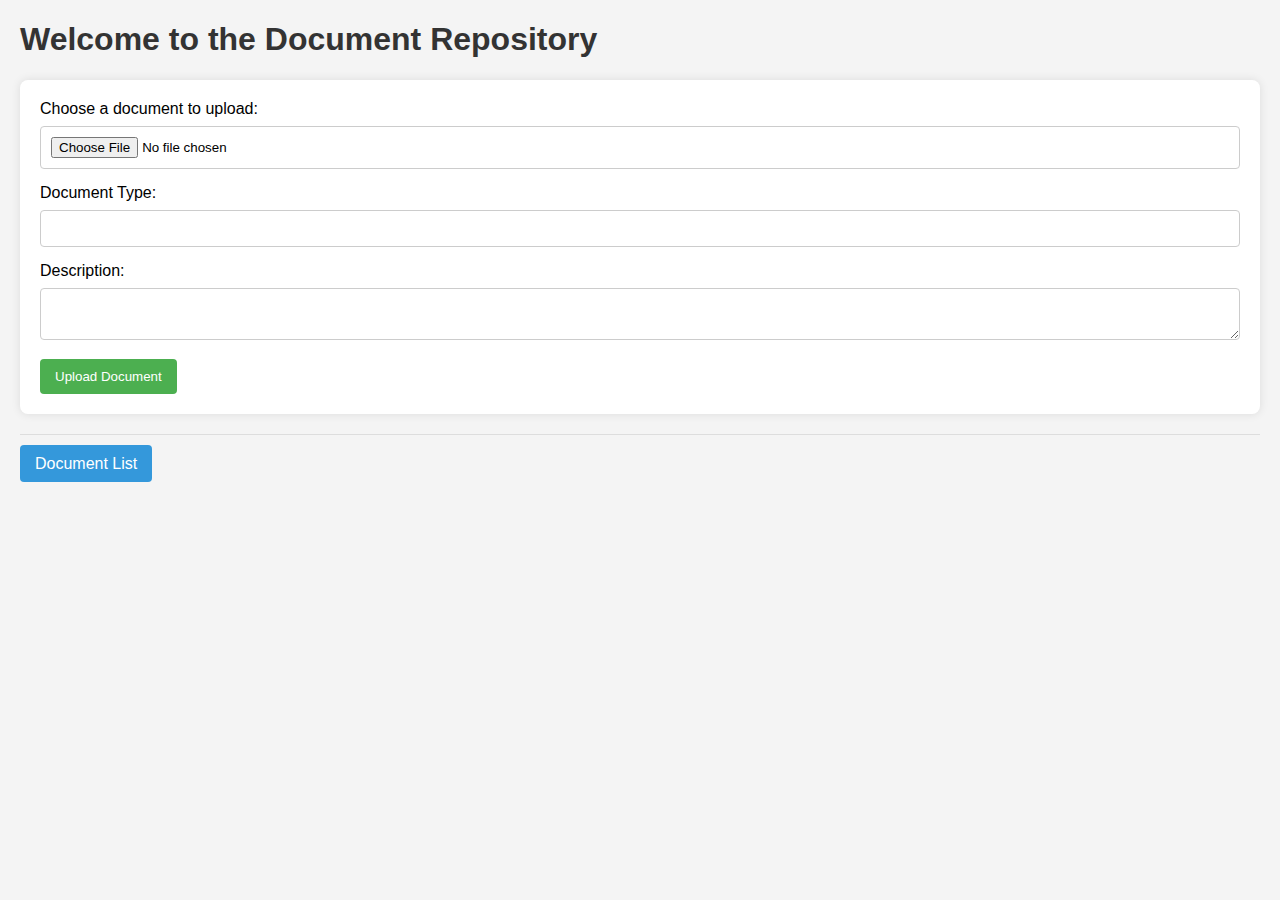
<file: index.html>
<!DOCTYPE html>
<html lang="en">
<head>
    <meta charset="UTF-8">
    <meta name="viewport" content="width=device-width, initial-scale=1.0">
    <title>Document Repository</title>
    <link rel="stylesheet" href="style.css">
</head>
<body>
    <h1>Welcome to the Document Repository</h1>

    <form action="upload.php" method="post" enctype="multipart/form-data">
        <label for="file">Choose a document to upload:</label>
        <input type="file" name="file" id="file" required>
        <br>
        <label for="type">Document Type:</label>
        <input type="text" name="type" id="type" required>
        <br>
        <label for="description">Description:</label>
        <textarea name="description" id="description" required></textarea>
        <br>
        <input type="submit" value="Upload Document">
    </form>

    <hr>

    <a id="fetchDocumentsBtn" href="fetch_documents.php">Document List</a>
    <ul id="document-list">
        <!-- Document list will be displayed here -->
    </ul>

    <script src="main.js"></script>
</body>
</html>
</file>
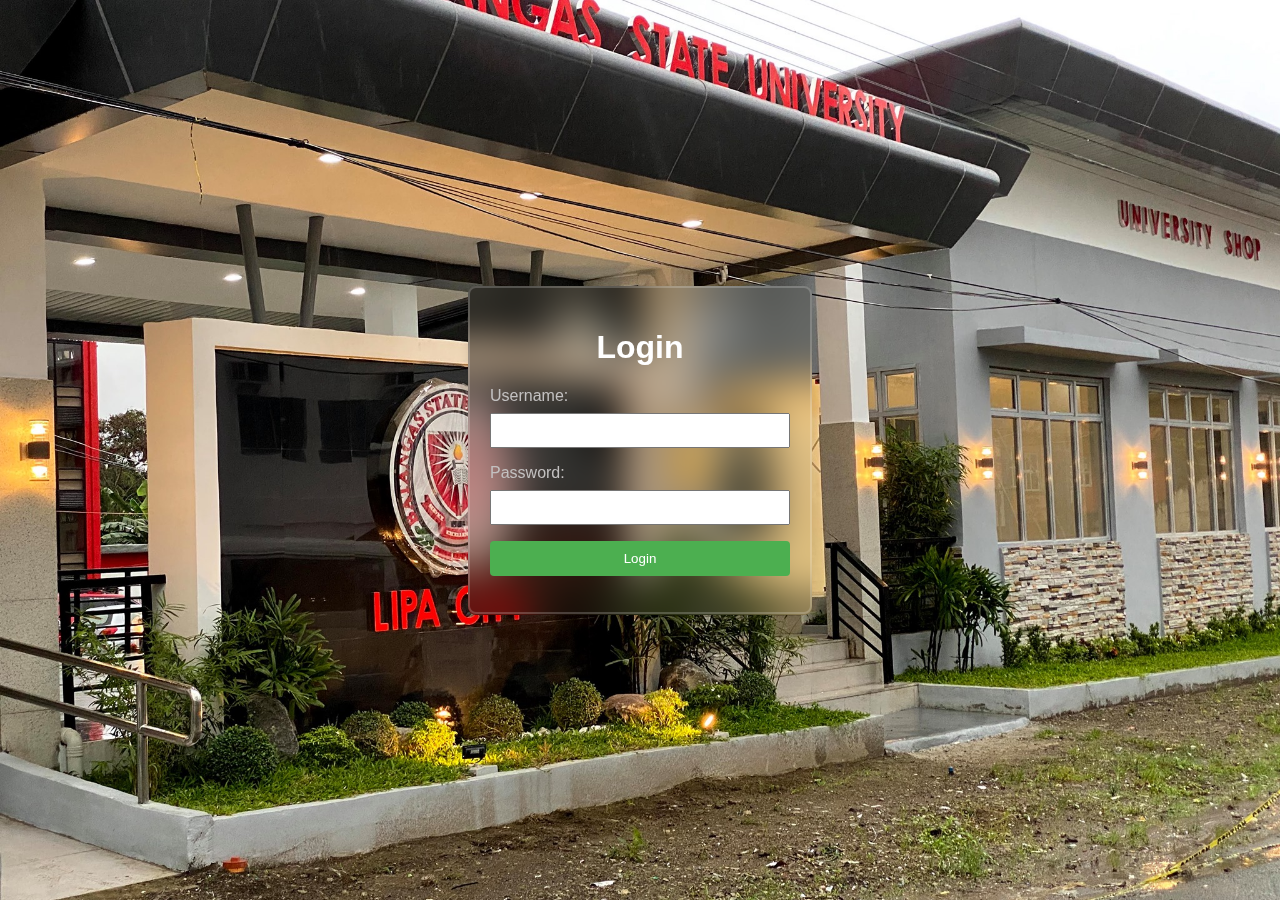
<file: login.html>
<!DOCTYPE html>
<html lang="en">
<head>
    <meta charset="UTF-8">
    <meta name="viewport" content="width=device-width, initial-scale=1.0">
    <title>Login</title>
    <link rel="stylesheet" href="login.css">
</head>
<body>

    <form id="login-form" action="login.php" method="post">
        <h1>Login</h1>
        
        <label for="username">Username:</label>
        <input type="text" name="username" id="username" required>
        <br>
        <label for="password">Password:</label>
        <input type="password" name="password" id="password" required>
        <br>
        <input type="submit" value="Login">
    </form>
</body>
</html>
</file>
<file: style.css>
body {
    font-family: 'Arial', sans-serif;
    margin: 20px;
    padding: 0;
    background-color: #f4f4f4;
}

h1 {
    color: #333;
}

form {
    background-color: #fff;
    padding: 20px;
    border-radius: 8px;
    box-shadow: 0 0 10px rgba(0, 0, 0, 0.1);
    margin-bottom: 20px;
}

label {
    display: block;
    margin-bottom: 8px;
}

input[type="file"],
input[type="text"],
textarea {
    width: 100%;
    padding: 10px;
    margin-bottom: 15px;
    box-sizing: border-box;
    border: 1px solid #ccc;
    border-radius: 4px;
}

input[type="submit"] {
    background-color: #4caf50;
    color: #fff;
    padding: 10px 15px;
    border: none;
    border-radius: 4px;
    cursor: pointer;
}

input[type="submit"]:hover {
    background-color: #45a049;
}

hr {
    border: 0;
    height: 1px;
    background-color: #ddd;
    margin: 20px 0;
}

h2 {
    color: #333;
}

ul {
    list-style-type: none;
    padding: 0;
    margin: 0;
}

li {
    background-color: #fff;
    padding: 10px;
    margin-bottom: 10px;
    border-radius: 4px;
    box-shadow: 0 0 5px rgba(0, 0, 0, 0.1);
}

#fetchDocumentsBtn {
    background-color: #3498db;
    color: #fff;
    padding: 10px 15px;
    border: none;
    border-radius: 4px;
    cursor: pointer;
    transition: background-color 0.3s ease;
    text-decoration: none;
}

#fetchDocumentsBtn:hover {
    background-color: #2980b9;
}

.download-btn {
    display: inline-block;
    padding: 8px 16px;
    background-color: #4caf50;
    color: #fff;
    text-decoration: none;
    border-radius: 4px;
    margin-left: 10px;
}

.download-btn:hover {
    background-color: #45a049;
}
</file>
<file: login.css>
body {
    font-family: Arial, sans-serif;
    background-image: url('school.jpg');
    background-size: cover;
    background-position: center;
    margin: 0;
    padding: 0;
    display: flex;
    justify-content: center;
    align-items: center;
    height: 100vh;
    overflow: hidden; 
}


h1 {
    text-align: center;
    color: hsl(0, 0%, 100%)
}

#login-form {
    background-color: #fff;
    border-radius: 8px;
    padding: 20px;
    box-shadow: 0 0 10px rgba(0, 0, 0, 0.1);
    width: 300px;
    background: transparent;
    backdrop-filter: blur(20px);
    border: 2px solid rgba(255, 255, 255, .2);
    color: #fff;
}

label {
    display: block;
    margin-bottom: 8px;
    color: hsl(0, 2%, 76%);
}

input {
    width: 100%;
    padding: 8px;
    margin-bottom: 16px;
    box-sizing: border-box;
}

input[type="submit"] {
    background-color: #4caf50;
    color: #fff;
    cursor: pointer;
    border: none;
    padding: 10px;
    border-radius: 4px;
}

input[type="submit"]:hover {
    background-color: #45a049;
}
</file>
